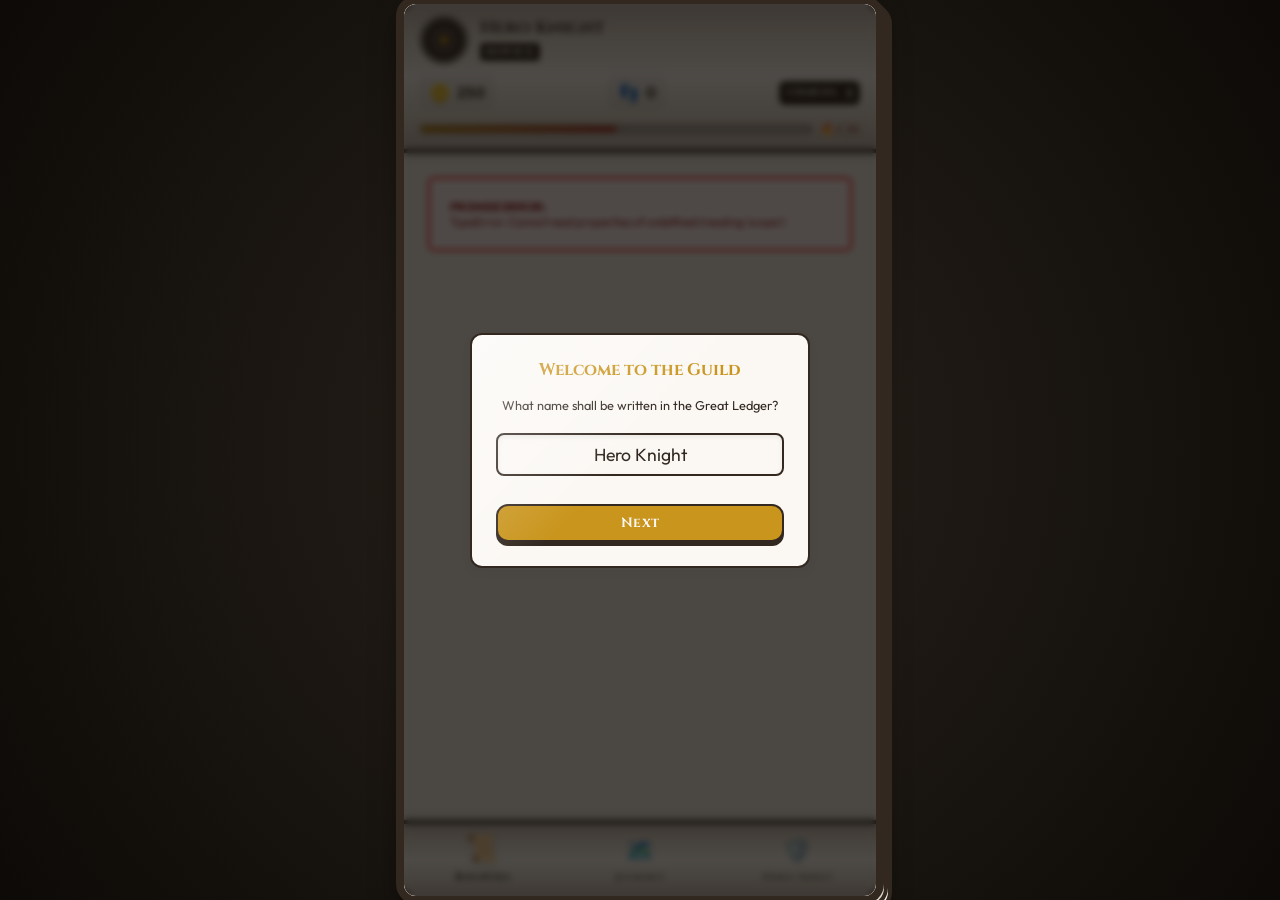
<file: index.html>
<!DOCTYPE html>
<html lang="en">
<head>
  <meta charset="UTF-8">
  <meta name="viewport" content="width=device-width, initial-scale=1.0, maximum-scale=1.0, user-scalable=no">
  <title>The Great Ledger - Cozy RPG Habit Tracker</title>
  
  <!-- PWA Setup -->
  <link rel="manifest" href="manifest.json">
  <meta name="apple-mobile-web-app-capable" content="yes">
  <meta name="apple-mobile-web-app-status-bar-style" content="black-translucent">
  <meta name="apple-mobile-web-app-title" content="Ledger">
  <link rel="apple-touch-icon" href="data:image/svg+xml;utf8,<svg xmlns='http://www.w3.org/2000/svg' viewBox='0 0 100 100'><text y='.9em' font-size='90'>📖</text></svg>">
  
  <!-- Cozy Fantasy Fonts -->
  <link rel="preconnect" href="https://fonts.googleapis.com">
  <link rel="preconnect" href="https://fonts.gstatic.com" crossorigin>
  <link href="https://fonts.googleapis.com/css2?family=Cinzel:wght@500;700;900&family=Outfit:wght@300;400;600;700&display=swap" rel="stylesheet">
  
  <!-- Primary Style Sheet -->
  <link rel="stylesheet" href="styles.css">
</head>
<body>

  <!-- Game Shell Container -->
  <div id="game-container" class="parchment-theme">
    
    <!-- Cozy Top Bar: RPG Status Banner -->
    <header id="status-header">
      <div class="character-basics">
        <div class="avatar-frame">
          <svg id="header-avatar" viewBox="0 0 100 100" class="pixel-avatar">
            <!-- Dynamic pixel SVG avatar is injected here -->
          </svg>
        </div>
        <div class="character-details">
          <h2 id="header-char-name">Hero</h2>
          <div class="archetype-badge" id="header-archetype">Novice</div>
        </div>
      </div>
      
      <!-- General RPG Counters -->
      <div class="header-counters">
        <div class="counter-item gold-counter" title="Gold Coins">
          <span class="icon">🪙</span>
          <span id="header-gold">0</span>
        </div>
        
        <div class="counter-item step-counter" title="Lifetime Steps">
          <span class="icon">👣</span>
          <span id="header-steps">0</span>
        </div>
        
        <div class="counter-item total-level-badge" title="Character Level (Weighted OSRS skills)">
          <span class="level-label">CHAR Lvl</span>
          <span id="header-total-level">10</span>
        </div>

      </div>

      <!-- Flame Momentum Meter -->
      <div id="flame-meter-container" title="Consistency Flame Multiplier">
        <div class="flame-meter-track">
          <div id="flame-meter-fill"></div>
        </div>
        <div class="flame-meter-stats">
          <span class="flame-icon">🔥</span>
          <span id="flame-multiplier">1.0x</span>
        </div>
      </div>
    </header>

    <!-- Main Viewport: Where modular screen binders render -->
    <main id="app-viewport" class="scroll-container">
      <!-- Screen content gets dynamically injected here -->
    </main>

    <!-- Sticky Bottom Navigation: Optimized for easy thumb-reach -->
    <nav id="bottom-navigation">
      <button class="nav-tab active" id="tab-quests" data-screen="quests">
        <span class="nav-icon">📜</span>
        <span class="nav-label">Bounties</span>
      </button>
      
      <button class="nav-tab" id="tab-world" data-screen="world">
        <span class="nav-icon">🗺️</span>
        <span class="nav-label">Journey</span>
      </button>
      
      <button class="nav-tab" id="tab-character" data-screen="character">
        <span class="nav-icon">🛡️</span>
        <span class="nav-label">Hero Sheet</span>
      </button>
    </nav>
    
  </div>

  <!-- Global error trap - catches module parse/load failures -->
  <script>
    window.addEventListener('error', function(e) {
      var vp = document.getElementById('app-viewport');
      if (vp) {
        vp.innerHTML = '<div style="padding:20px;color:darkred;background:#fff3f3;font-size:0.72rem;word-break:break-all;border:2px solid red;margin:8px;border-radius:6px;"><strong>LOAD ERROR:</strong><br>' + (e.message || '') + '<br><em>' + (e.filename || '') + ' line ' + (e.lineno || '') + '</em></div>';
      }
    });
    window.addEventListener('unhandledrejection', function(e) {
      var vp = document.getElementById('app-viewport');
      if (vp) {
        vp.innerHTML = '<div style="padding:20px;color:darkred;background:#fff3f3;font-size:0.72rem;word-break:break-all;border:2px solid red;margin:8px;border-radius:6px;"><strong>PROMISE ERROR:</strong><br>' + (e.reason || '') + '</div>';
      }
    });
  </script>

  <!-- Central JS Module App Initializer -->
  <script type="module" src="src/app.js"></script>
  
  <!-- Register Service Worker for PWA -->
  <script>
    if ('serviceWorker' in navigator) {
      window.addEventListener('load', function() {
        navigator.serviceWorker.register('sw.js').then(function(registration) {
          console.log('ServiceWorker registration successful with scope: ', registration.scope);
        }, function(err) {
          console.log('ServiceWorker registration failed: ', err);
        });
      });
    }
  </script>
</body>
</html>
</file>
<file: styles.css>
/* ==========================================================================
   Cozy Fantasy Parchment Design System - The Great Ledger
   ========================================================================== */

:root {
  /* Color Palette (Cozy Medieval HSL) */
  --parchment-bg: hsl(38, 35%, 93%);
  --parchment-light: hsl(38, 45%, 97%);
  --parchment-dark: hsl(36, 25%, 83%);
  --parchment-shadow: hsl(28, 15%, 72%);
  
  --ink-charcoal: hsl(28, 22%, 16%);
  --ink-muted: hsl(28, 12%, 40%);
  
  --gold-primary: hsl(42, 75%, 45%);
  --gold-glow: hsl(42, 90%, 60%);
  
  --emerald-green: hsl(135, 28%, 32%);
  --emerald-light: hsl(135, 35%, 45%);
  
  --ruby-crimson: hsl(4, 45%, 38%);
  --ruby-light: hsl(4, 55%, 48%);
  
  --sapphire-blue: hsl(205, 45%, 35%);
  --sapphire-light: hsl(205, 55%, 48%);
  
  /* Layout Sizing & Typography */
  --font-header: 'Cinzel', Georgia, serif;
  --font-body: 'Outfit', -apple-system, BlinkMacSystemFont, sans-serif;
  --border-radius-cozy: 12px;
  --border-hand-ink: 2px solid var(--ink-charcoal);
  --box-shadow-parchment: 0 10px 30px rgba(44, 37, 30, 0.15);
}

/* Base Body Styles - Desk/Background Simulation */
* {
  box-sizing: border-box;
  margin: 0;
  padding: 0;
  -webkit-tap-highlight-color: transparent;
}

body {
  font-family: var(--font-body);
  color: var(--ink-charcoal);
  background-color: hsl(24, 15%, 12%); /* Dark desk wood/background */
  background-image: radial-gradient(circle, rgba(50, 40, 30, 0.4) 0%, rgba(10, 8, 5, 0.9) 100%);
  height: 100vh;
  width: 100vw;
  display: flex;
  justify-content: center;
  align-items: center;
  overflow: hidden;
}

/* Responsive Mobile Frame */
#game-container {
  width: 100%;
  max-width: 480px; /* Simulated phone container */
  height: 100vh;
  max-height: 900px;
  background-color: var(--parchment-bg);
  border: 4px solid var(--ink-charcoal);
  border-radius: 16px;
  /* Stacked paper edge effect */
  box-shadow: 
    0 0 0 4px var(--ink-charcoal),
    4px 4px 0 var(--parchment-dark),
    4px 4px 0 4px var(--ink-charcoal),
    8px 8px 0 var(--parchment-bg),
    8px 8px 0 4px var(--ink-charcoal),
    0 15px 30px rgba(0, 0, 0, 0.4);
  display: flex;
  flex-direction: column;
  position: relative;
  overflow: hidden;
}

@media (max-height: 700px) {
  #game-container {
    height: 100vh;
    border-radius: 0;
    border: none;
    box-shadow: none;
  }
}

/* ==========================================================================
   Header Status Banner (Styled as Cylindrical Scroll Roller)
   ========================================================================== */

#status-header {
  background: linear-gradient(to bottom, 
    var(--parchment-shadow) 0%, 
    var(--parchment-dark) 20%, 
    var(--parchment-light) 50%, 
    var(--parchment-dark) 80%, 
    var(--parchment-shadow) 100%
  );
  border-bottom: 4px solid var(--ink-charcoal);
  padding: 12px 16px;
  display: flex;
  flex-direction: column;
  gap: 8px;
  box-shadow: 0 4px 8px rgba(0,0,0,0.12), inset 0 2px 3px rgba(255,255,255,0.15);
  position: relative;
  z-index: 10;
}


.character-basics {
  display: flex;
  align-items: center;
  gap: 12px;
}

.avatar-frame {
  width: 48px;
  height: 48px;
  border-radius: 50%;
  border: 2px solid var(--ink-charcoal);
  background-color: var(--parchment-light);
  overflow: hidden;
  box-shadow: inset 0 2px 5px rgba(0,0,0,0.1);
  display: flex;
  justify-content: center;
  align-items: center;
}

.pixel-avatar {
  width: 100%;
  height: 100%;
  image-rendering: pixelated;
}

.character-details h2 {
  font-family: var(--font-header);
  font-size: 1.1rem;
  font-weight: 700;
  line-height: 1.1;
  color: var(--ink-charcoal);
}

.archetype-badge {
  font-family: var(--font-header);
  font-size: 0.65rem;
  font-weight: 700;
  letter-spacing: 0.5px;
  background-color: var(--ink-charcoal);
  color: var(--parchment-light);
  padding: 2px 6px;
  border-radius: 4px;
  display: inline-block;
  margin-top: 2px;
  text-transform: uppercase;
}

.header-counters {
  display: flex;
  justify-content: space-between;
  align-items: center;
  margin-top: 4px;
}

.counter-item {
  display: flex;
  align-items: center;
  gap: 6px;
  font-weight: 700;
  font-size: 0.95rem;
  background-color: rgba(0, 0, 0, 0.04);
  padding: 4px 8px;
  border-radius: 6px;
  border: 1px solid rgba(0, 0, 0, 0.08);
}

.counter-item .icon {
  font-size: 1.1rem;
}

.total-level-badge {
  background-color: var(--ink-charcoal);
  color: var(--parchment-light);
  font-family: var(--font-header);
  font-size: 0.75rem;
  font-weight: 900;
  border-radius: 6px;
  border: none;
}

.total-level-badge .level-label {
  opacity: 0.8;
  font-size: 0.6rem;
  margin-right: 4px;
}

/* Flame Momentum Meter */
#flame-meter-container {
  display: flex;
  align-items: center;
  gap: 8px;
  margin-top: 4px;
}

.flame-meter-track {
  flex-grow: 1;
  height: 8px;
  background-color: rgba(44, 37, 30, 0.15);
  border-radius: 4px;
  border: 1px solid var(--ink-charcoal);
  overflow: hidden;
}

#flame-meter-fill {
  height: 100%;
  width: 50%;
  background: linear-gradient(90deg, var(--gold-primary), var(--ruby-light));
  border-radius: 3px;
  transition: width 0.4s ease;
  box-shadow: 0 0 8px var(--ruby-light);
}

.flame-meter-stats {
  display: flex;
  align-items: center;
  gap: 2px;
  font-family: var(--font-header);
  font-weight: 700;
  font-size: 0.75rem;
  color: var(--ruby-crimson);
  animation: pulse-flame 1.5s infinite alternate;
}

/* ==========================================================================
   Viewport Scroll Container
   ========================================================================== */

#app-viewport {
  flex-grow: 1;
  padding: 16px;
  overflow-y: auto;
  position: relative;
  display: flex;
  flex-direction: column;
  gap: 16px;
}

.scroll-container::-webkit-scrollbar {
  width: 6px;
}
.scroll-container::-webkit-scrollbar-track {
  background: rgba(0,0,0,0.02);
}
.scroll-container::-webkit-scrollbar-thumb {
  background: var(--parchment-dark);
  border-radius: 4px;
  border: 1px solid var(--ink-charcoal);
}

/* ==========================================================================
   Sticky Bottom Navigation
   ========================================================================== */

#bottom-navigation {
  background: linear-gradient(to bottom, 
    var(--parchment-shadow) 0%, 
    var(--parchment-dark) 20%, 
    var(--parchment-light) 50%, 
    var(--parchment-dark) 80%, 
    var(--parchment-shadow) 100%
  );
  border-top: 4px solid var(--ink-charcoal);
  display: grid;
  grid-template-columns: repeat(3, 1fr);
  padding: 6px 0;
  box-shadow: 0 -4px 8px rgba(0,0,0,0.12), inset 0 2px 3px rgba(255,255,255,0.15);
  position: relative;
  z-index: 10;
}


.nav-tab {
  background: none;
  border: none;
  display: flex;
  flex-direction: column;
  align-items: center;
  justify-content: center;
  gap: 4px;
  color: var(--ink-muted);
  cursor: pointer;
  padding: 6px 0;
  transition: all 0.2s ease;
  font-family: var(--font-header);
  font-weight: 700;
  font-size: 0.65rem;
  letter-spacing: 0.5px;
}

.nav-tab .nav-icon {
  font-size: 1.4rem;
  transition: transform 0.2s ease;
}

.nav-tab:hover .nav-icon {
  transform: translateY(-2px);
}

.nav-tab.active {
  color: var(--ink-charcoal);
}

.nav-tab.active .nav-icon {
  transform: scale(1.15) translateY(-2px);
  filter: drop-shadow(0 2px 4px rgba(0,0,0,0.15));
}

/* ==========================================================================
   Tactile & Parchment Utility Styles
   ========================================================================== */

.parchment-card {
  background-color: var(--parchment-light);
  border: var(--border-hand-ink);
  border-radius: var(--border-radius-cozy);
  padding: 16px;
  box-shadow: 0 4px 10px rgba(44, 37, 30, 0.06);
  position: relative;
  overflow: hidden;
}

.parchment-card::after {
  content: '';
  position: absolute;
  top: 0;
  left: 0;
  width: 100%;
  height: 100%;
  background-image: linear-gradient(135deg, rgba(255,255,255,0.4) 0%, rgba(255,255,255,0) 50%);
  pointer-events: none;
}

.card-title {
  font-family: var(--font-header);
  font-size: 1.05rem;
  font-weight: 700;
  border-bottom: 2px solid rgba(44, 37, 30, 0.1);
  padding-bottom: 6px;
  margin-bottom: 12px;
  color: var(--ink-charcoal);
  display: flex;
  align-items: center;
  gap: 8px;
}

/* Buttons (Tactile cozy aesthetic) */
.btn-primary {
  background-color: var(--gold-primary);
  color: var(--parchment-light);
  font-family: var(--font-header);
  font-weight: 700;
  font-size: 0.85rem;
  letter-spacing: 0.5px;
  border: var(--border-hand-ink);
  padding: 8px 16px;
  border-radius: var(--border-radius-cozy);
  cursor: pointer;
  box-shadow: 0 4px 0 var(--ink-charcoal);
  transition: all 0.1s ease;
  display: inline-flex;
  align-items: center;
  justify-content: center;
  gap: 6px;
}

.btn-primary:active {
  transform: translateY(4px);
  box-shadow: none;
}

.btn-secondary {
  background-color: var(--parchment-dark);
  color: var(--ink-charcoal);
  font-family: var(--font-header);
  font-weight: 700;
  font-size: 0.8rem;
  border: var(--border-hand-ink);
  padding: 6px 12px;
  border-radius: 8px;
  cursor: pointer;
  box-shadow: 0 3px 0 var(--ink-charcoal);
  transition: all 0.1s ease;
  display: inline-flex;
  align-items: center;
  justify-content: center;
  gap: 4px;
}

.btn-secondary:active {
  transform: translateY(3px);
  box-shadow: none;
}

/* Cozy Floating Alert / XP & Gold Splats */
.splat-text {
  position: absolute;
  pointer-events: none;
  font-weight: 700;
  font-size: 1.1rem;
  z-index: 100;
  animation: float-up-fade 0.8s ease-out forwards;
  text-shadow: 1px 1px 0px var(--ink-charcoal);
}

.splat-gold { color: var(--gold-primary); }
.splat-xp { color: var(--sapphire-light); }

/* Keyframe Animations */
@keyframes pulse-flame {
  0% { transform: scale(1); opacity: 0.9; }
  100% { transform: scale(1.08); opacity: 1; }
}

@keyframes float-up-fade {
  0% { transform: translateY(0) scale(0.8); opacity: 0; }
  20% { opacity: 1; }
  100% { transform: translateY(-40px) scale(1.1); opacity: 0; }
}

@keyframes shake-strike {
  0%, 100% { transform: translate(0, 0); }
  20%, 60% { transform: translate(-4px, 4px) rotate(-1deg); }
  40%, 80% { transform: translate(4px, -4px) rotate(1deg); }
}

.strike-shake {
  animation: shake-strike 0.3s ease-out;
}

/* ==========================================================================
   Modal Overlay System (Daily Chest & Level-Up Banners)
   ========================================================================== */

/* Positioned relative to #game-container (position: relative) */
.modal-overlay {
  position: absolute;
  top: 0;
  left: 0;
  width: 100%;
  height: 100%;
  background: rgba(10, 8, 5, 0.72);
  backdrop-filter: blur(3px);
  -webkit-backdrop-filter: blur(3px);
  z-index: 200;
  display: flex;
  align-items: center;
  justify-content: center;
  padding: 20px;
  animation: fade-in-overlay 0.25s ease;
}

@keyframes fade-in-overlay {
  from { opacity: 0; }
  to { opacity: 1; }
}

.modal-content {
  animation: slide-up-modal 0.3s cubic-bezier(0.34, 1.56, 0.64, 1);
  width: 100%;
}

@keyframes slide-up-modal {
  from { transform: translateY(30px) scale(0.93); opacity: 0; }
  to { transform: translateY(0) scale(1); opacity: 1; }
}

/* Utility: gold text */
.font-gold {
  color: var(--gold-primary);
}

/* Full width button helper */
.full-width-btn {
  width: 100%;
  margin-top: 8px;
}

/* Utility: hide element */
.hidden {
  display: none !important;
}

/* Parchment text input */
.parchment-input {
  background: var(--parchment-light);
  border: var(--border-hand-ink);
  border-radius: 8px;
  padding: 8px 12px;
  font-family: var(--font-body);
  font-size: 0.9rem;
  color: var(--ink-charcoal);
  outline: none;
  box-shadow: inset 0 2px 4px rgba(44,37,30,0.08);
  transition: box-shadow 0.2s ease;
}
.parchment-input:focus {
  box-shadow: inset 0 2px 4px rgba(44,37,30,0.15), 0 0 0 2px var(--gold-primary);
}

/* Daily Login Modal & Level Up Banner Styling */
.login-bonus-card, .level-up-card-banner {
  max-width: 360px;
  text-align: center;
  border-width: 3px !important;
  box-shadow: 0 15px 40px rgba(0,0,0,0.3) !important;
}
.login-bonus-desc {
  font-size: 0.8rem;
  line-height: 1.4;
  color: var(--ink-muted);
  margin-top: 4px;
}
.chest-visual-container {
  height: 120px;
  display: flex;
  justify-content: center;
  align-items: center;
  margin: 10px 0;
}
.chest-svg {
  width: 90px;
  height: 90px;
  filter: drop-shadow(0 4px 6px rgba(0,0,0,0.15));
  transition: transform 0.3s ease;
}
.chest-opened {
  transform: scale(1.05) rotate(2deg);
}
.spoils-recap-box {
  background-color: rgba(0,0,0,0.03);
  padding: 10px;
  border-radius: 8px;
  border: 1px dashed rgba(44, 37, 30, 0.15);
  margin-top: 12px;
  width: 100%;
}
.spoil-badge {
  font-weight: 700;
  font-size: 0.85rem;
  color: var(--gold-primary);
}

/* Level Up Modals */
.level-up-header {
  display: flex;
  flex-direction: column;
  align-items: center;
}
.level-up-crest {
  font-size: 2.2rem;
  animation: pulse-flame 0.6s infinite alternate;
}
.level-up-title-text {
  font-weight: 700;
  font-size: 0.95rem;
  color: var(--sapphire-blue);
  margin-top: 6px;
}
.level-up-stats-list {
  display: flex;
  flex-direction: column;
  gap: 6px;
  text-align: left;
}
.level-up-stat-line {
  font-size: 0.78rem;
  font-weight: 600;
  color: var(--emerald-green);
  line-height: 1.3;
}

/* ==========================================================================
   Quests Screen Styles
   ========================================================================== */

.description-text {
  font-size: 0.8rem;
  line-height: 1.4;
  color: var(--ink-muted);
  margin-top: 4px;
}
.quest-section-header {
  font-family: var(--font-header);
  font-weight: 700;
  font-size: 0.9rem;
  letter-spacing: 0.5px;
  color: var(--ink-charcoal);
  border-left: 3px solid var(--gold-primary);
  padding-left: 8px;
  margin-bottom: 8px;
}
.quest-list {
  display: flex;
  flex-direction: column;
  gap: 10px;
}
.empty-quest-msg {
  text-align: center;
  padding: 20px;
  font-size: 0.8rem;
  color: var(--ink-muted);
  border: 1px dashed rgba(44, 37, 30, 0.2);
  border-radius: 8px;
}
.quest-card {
  padding: 12px;
  display: flex;
  flex-direction: column;
  gap: 8px;
  transition: all 0.3s ease;
}
.quest-card-top {
  display: flex;
  justify-content: space-between;
  align-items: center;
}
.quest-card-left {
  flex-grow: 1;
  padding-right: 12px;
  display: flex;
  flex-direction: column;
  gap: 4px;
}
.skill-indicator {
  display: inline-flex;
  align-items: center;
  gap: 4px;
  font-family: var(--font-header);
  font-weight: 700;
  font-size: 0.6rem;
  text-transform: uppercase;
  color: var(--sapphire-blue);
}
.quest-text {
  font-size: 0.88rem;
  font-weight: 600;
  line-height: 1.3;
}
.quest-meta-row {
  display: flex;
  align-items: center;
  gap: 8px;
  flex-wrap: wrap;
}
.quest-stats {
  font-size: 0.72rem;
  color: var(--ink-muted);
}
.streak-badge {
  font-size: 0.65rem;
  font-weight: 700;
  color: var(--ruby-crimson);
  background-color: rgba(180, 60, 40, 0.08);
  border: 1px solid rgba(180, 60, 40, 0.2);
  padding: 1px 6px;
  border-radius: 20px;
  display: inline-flex;
  align-items: center;
  gap: 2px;
  animation: pulse-flame 1.5s infinite alternate;
}
.quest-reset-timer {
  font-size: 0.6rem;
  color: var(--ink-muted);
  font-style: italic;
}
/* XP progress bar on quest cards */
.quest-xp-bar-row {
  display: flex;
  align-items: center;
  gap: 6px;
}
.quest-xp-bar-track {
  flex-grow: 1;
  height: 5px;
  background-color: rgba(44, 37, 30, 0.1);
  border-radius: 3px;
  border: 1px solid rgba(44, 37, 30, 0.08);
  overflow: hidden;
}
.quest-xp-bar-fill {
  height: 100%;
  background: linear-gradient(90deg, var(--sapphire-blue), var(--sapphire-light));
  border-radius: 3px;
  transition: width 0.4s ease;
}
.quest-xp-bar-label {
  font-size: 0.55rem;
  font-weight: 700;
  color: var(--sapphire-blue);
  white-space: nowrap;
}
.btn-quest-complete {
  background-color: var(--emerald-green);
  color: var(--parchment-light);
  border: var(--border-hand-ink);
  border-radius: 8px;
  padding: 6px 12px;
  cursor: pointer;
  display: flex;
  flex-direction: column;
  align-items: center;
  box-shadow: 0 3px 0 var(--ink-charcoal);
  transition: all 0.1s ease;
  flex-shrink: 0;
}
.btn-quest-complete:active {
  transform: translateY(3px);
  box-shadow: none;
}
.btn-quest-complete:disabled {
  background-color: var(--parchment-dark);
  color: var(--ink-muted);
  box-shadow: none;
  cursor: default;
  opacity: 0.7;
}
.reward-tag {
  font-size: 0.58rem;
  font-weight: 700;
  line-height: 1;
  text-shadow: 0 1px 2px rgba(0,0,0,0.1);
}
.xp-reward { color: var(--parchment-light); }
.gold-reward { color: var(--gold-glow); }
.claim-label {
  font-family: var(--font-header);
  font-size: 0.65rem;
  font-weight: 700;
  margin-top: 2px;
  text-transform: uppercase;
  letter-spacing: 0.5px;
}
/* Completed quest card state */
.quest-card.quest-completed-today {
  opacity: 0.72;
  background-color: rgba(59, 96, 67, 0.04);
  border-color: rgba(59, 96, 67, 0.3);
}
.quest-checked {
  transform: scale(0.97);
  opacity: 0.6;
  border-color: var(--emerald-light);
  background-color: rgba(59, 96, 67, 0.05);
}
.quest-burn-out {
  animation: burn-out 0.75s cubic-bezier(0.25, 0.46, 0.45, 0.94) forwards;
  border-color: #ff4500 !important;
  box-shadow: 0 0 20px #ff4500, inset 0 0 15px #ff8c00 !important;
  background: linear-gradient(rgba(255, 69, 0, 0.15), rgba(255, 140, 0, 0.05)) !important;
}
@keyframes burn-out {
  0% { transform: scale(1) rotate(0deg); opacity: 1; filter: none; }
  30% { transform: scale(1.08) rotate(2deg); opacity: 0.95; filter: sepia(0.5) hue-rotate(-20deg) saturate(2.5) contrast(1.2); }
  100% { transform: scale(0.05) translateY(-85px) rotate(-25deg); opacity: 0; filter: sepia(1) saturate(5) contrast(3.5); }
}
/* Quest creation modal */
.form-group {
  margin-bottom: 12px;
  display: flex;
  flex-direction: column;
  gap: 4px;
}
.form-group label {
  font-family: var(--font-header);
  font-size: 0.65rem;
  font-weight: 700;
  text-transform: uppercase;
  letter-spacing: 0.5px;
  color: var(--ink-muted);
}
.form-group input, .form-group select, .settings-input {
  font-family: var(--font-body);
  font-size: 0.85rem;
  padding: 8px;
  border: var(--border-hand-ink);
  border-radius: 8px;
  background-color: var(--parchment-light);
  color: var(--ink-charcoal);
  width: 100%;
}
.form-group input:focus, .form-group select:focus, .settings-input:focus {
  outline: none;
  border-color: var(--gold-primary);
  box-shadow: 0 0 6px var(--gold-glow);
}
.modal-actions {
  display: flex;
  justify-content: flex-end;
  gap: 10px;
  margin-top: 18px;
}
@keyframes zoom-in {
  from { transform: scale(0.9); opacity: 0; }
  to { transform: scale(1); opacity: 1; }
}

/* ==========================================================================
   Expedition / Focus Screen Styles
   ========================================================================== */

.expedition-screen {
  display: flex;
  flex-direction: column;
  gap: 12px;
}
.setup-view {
  display: flex;
  flex-direction: column;
  gap: 12px;
}
.stage-tracker {
  display: flex;
  justify-content: space-between;
  align-items: center;
  padding: 0 10px;
}
.stage-dot {
  font-size: 0.6rem;
  font-weight: 700;
  color: var(--ink-muted);
  border: var(--border-hand-ink);
  background-color: var(--parchment-dark);
  padding: 2px 6px;
  border-radius: 4px;
  text-transform: uppercase;
  font-family: var(--font-header);
}
.stage-dot.active {
  background-color: var(--gold-primary);
  color: var(--parchment-light);
  box-shadow: 0 0 6px var(--gold-glow);
}
.stage-connector {
  flex-grow: 1;
  height: 2px;
  background-color: var(--ink-charcoal);
  margin: 0 4px;
}
.focus-timer-box {
  display: flex;
  flex-direction: column;
  align-items: center;
  padding: 10px;
}
.dungeon-title-bar {
  font-family: var(--font-header);
  font-weight: 900;
  font-size: 0.85rem;
  letter-spacing: 0.5px;
  margin-bottom: 8px;
}
.clock-display {
  width: 140px;
  height: 140px;
  position: relative;
  margin-bottom: 8px;
}
.radial-ring {
  width: 100%;
  height: 100%;
  transform: rotate(-90deg);
}
.ring-track {
  fill: none;
  stroke: rgba(0,0,0,0.06);
  stroke-width: 6;
}
.ring-fill {
  fill: none;
  stroke-width: 6;
  stroke-linecap: round;
  transition: stroke-dashoffset 1s linear;
}
.clock-labels {
  position: absolute;
  top: 0;
  left: 0;
  width: 100%;
  height: 100%;
  display: flex;
  flex-direction: column;
  justify-content: center;
  align-items: center;
}
#timer-countdown {
  font-size: 1.6rem;
  font-weight: 700;
  font-family: var(--font-header);
  line-height: 1;
}
#timer-goal-label {
  font-size: 0.58rem;
  font-weight: 700;
  color: var(--ink-muted);
  text-transform: uppercase;
  margin-top: 2px;
}
.duration-selectors {
  display: grid;
  grid-template-columns: repeat(3, 1fr);
  gap: 6px;
  width: 100%;
  margin-bottom: 8px;
}
.custom-time-box {
  width: 100%;
  background-color: rgba(0,0,0,0.03);
  padding: 8px 12px;
  border-radius: 8px;
  border: 1px dashed rgba(44, 37, 30, 0.1);
  margin-bottom: 8px;
  display: flex;
  flex-direction: column;
  gap: 4px;
}
.custom-label {
  font-family: var(--font-header);
  font-size: 0.6rem;
  font-weight: 700;
  color: var(--ink-muted);
  text-transform: uppercase;
  letter-spacing: 0.5px;
  text-align: left;
}
.custom-input-row {
  display: flex;
  gap: 8px;
}
.custom-input-row input {
  flex-grow: 1;
  font-family: var(--font-body);
  font-size: 0.85rem;
  padding: 4px 8px;
  border: var(--border-hand-ink);
  border-radius: 6px;
  background-color: var(--parchment-light);
  color: var(--ink-charcoal);
}
.custom-input-row button {
  padding: 2px 10px !important;
  font-size: 0.72rem !important;
}
.btn-preset {
  font-size: 0.72rem !important;
  padding: 4px 0 !important;
}
.btn-preset.active {
  background-color: var(--sapphire-blue);
  color: var(--parchment-light);
}
.timer-controls {
  display: flex;
  gap: 10px;
  width: 100%;
}
.timer-controls button { flex-grow: 1; }
.battle-hud { padding: 8px 12px; }
.hud-halves {
  display: flex;
  justify-content: space-between;
  align-items: center;
}
.versus-icon {
  font-family: var(--font-header);
  font-weight: 900;
  font-size: 0.9rem;
  color: var(--ruby-crimson);
  animation: pulse-flame 0.5s infinite alternate;
}
.hud-hero, .hud-enemy {
  width: 42%;
  display: flex;
  flex-direction: column;
  gap: 2px;
}
.hud-hero { align-items: flex-start; }
.hud-enemy { align-items: flex-end; }
.hud-avatar {
  font-family: var(--font-header);
  font-weight: 700;
  font-size: 0.7rem;
}
.hud-hp-bar {
  width: 100%;
  height: 6px;
  background-color: rgba(0,0,0,0.1);
  border: 1px solid var(--ink-charcoal);
  border-radius: 3px;
  overflow: hidden;
}
.hp-fill { height: 100%; transition: width 0.3s ease; }
.fill-green { background-color: var(--emerald-light); }
.fill-red { background-color: var(--ruby-light); }
.hud-label { font-size: 0.65rem; font-weight: 700; }
.combat-scroll-box {
  flex-grow: 1;
  display: flex;
  flex-direction: column;
  padding: 10px;
  min-height: 150px;
}
.log-viewport {
  flex-grow: 1;
  overflow-y: auto;
  display: flex;
  flex-direction: column;
  gap: 6px;
  padding: 4px;
  background-color: rgba(0, 0, 0, 0.02);
  border-radius: 6px;
  border: 1px solid rgba(44, 37, 30, 0.05);
  text-align: left;
}
.log-line {
  font-size: 0.72rem;
  line-height: 1.4;
  border-bottom: 1px dashed rgba(44, 37, 30, 0.06);
  padding-bottom: 4px;
}
.hidden { display: none !important; }
.report-card-overlay {
  position: absolute;
  top: 0; left: 0;
  width: 100%; height: 100%;
  background-color: var(--parchment-bg);
  display: flex;
  flex-direction: column;
  justify-content: center;
  align-items: center;
  padding: 20px;
  z-index: 100;
  animation: zoom-in 0.3s ease-out;
}
.report-card {
  width: 100%; height: 100%;
  max-height: 100%;
  display: flex;
  flex-direction: column;
  padding: 18px;
}
.report-scroll {
  flex-grow: 1;
  width: 100%;
  overflow-y: auto;
  display: flex;
  flex-direction: column;
  gap: 14px;
  padding: 4px 0;
  margin-bottom: 10px;
}
.report-meta {
  font-size: 0.8rem;
  line-height: 1.5;
  background-color: rgba(0,0,0,0.02);
  padding: 8px 12px;
  border-radius: 8px;
  border: 1px dashed rgba(44, 37, 30, 0.1);
  text-align: left;
}
.report-section {
  border-top: 1px dashed rgba(44, 37, 30, 0.15);
  padding-top: 10px;
  margin-top: 4px;
}
.report-section h4 {
  font-family: var(--font-header);
  font-size: 0.75rem;
  text-transform: uppercase;
  color: var(--ink-muted);
  margin-bottom: 6px;
  letter-spacing: 0.5px;
  text-align: left;
}
.report-kills-list {
  font-size: 0.8rem;
  line-height: 1.4;
  color: var(--ink-charcoal);
  text-align: left;
}
.spoils-grid {
  display: grid;
  grid-template-columns: repeat(2, 1fr);
  gap: 8px;
}
.spoil-item {
  background-color: rgba(0,0,0,0.03);
  padding: 6px;
  border-radius: 6px;
  border: 1px dashed rgba(44, 37, 30, 0.1);
  font-size: 0.75rem;
  text-align: center;
}
/* Retreat Confirmation Modal */
.retreat-confirm-card {
  text-align: center;
  padding: 20px;
}
.retreat-penalty-box {
  background-color: rgba(180, 60, 40, 0.06);
  border: 1px dashed rgba(180, 60, 40, 0.3);
  border-radius: 8px;
  padding: 10px 14px;
  margin: 12px 0;
  font-size: 0.8rem;
  text-align: left;
  display: flex;
  flex-direction: column;
  gap: 4px;
}
.retreat-actions {
  display: flex;
  gap: 10px;
  margin-top: 14px;
}
.retreat-actions button { flex: 1; }

/* ==========================================================================
   Character Sheet Styles
   ========================================================================== */

.chronicle-layout {
  display: flex;
  flex-direction: column;
  gap: 16px;
  padding-bottom: 24px;
}
.chronicle-header {
  display: flex;
  flex-direction: column;
  align-items: center;
  padding: 16px;
  text-align: center;
  border-bottom-width: 4px;
}
.chronicle-title {
  font-size: 1.15rem;
  font-weight: 900;
  margin: 0;
  letter-spacing: 0.5px;
}
.chronicle-subtitle {
  font-family: var(--font-header);
  font-size: 0.72rem;
  color: var(--ink-muted);
  text-transform: uppercase;
  font-weight: 700;
  margin-top: 2px;
}
.avatar-shield-container {
  width: 70px;
  height: 70px;
  margin: 8px 0;
  filter: drop-shadow(0 4px 6px rgba(0,0,0,0.12));
}
.momentum-recovery-row {
  display: flex;
  justify-content: space-between;
  align-items: center;
  width: 100%;
  border-top: 1px dashed rgba(44,37,30,0.12);
  padding-top: 8px;
  margin-top: 6px;
}
.momentum-status { font-size: 0.78rem; }
.btn-buyback { font-size: 0.62rem !important; padding: 4px 8px !important; }
.section-card { padding: 14px; }
.section-desc {
  font-size: 0.75rem;
  color: var(--ink-muted);
  line-height: 1.3;
  margin-bottom: 10px;
}
.stats-grid {
  display: grid;
  grid-template-columns: repeat(2, 1fr);
  gap: 10px;
}
.stat-badge {
  display: flex;
  align-items: center;
  gap: 8px;
  background-color: rgba(0,0,0,0.03);
  padding: 8px;
  border-radius: 8px;
  border: 1px solid rgba(44, 37, 30, 0.06);
}
.full-width-badge { grid-column: span 2; justify-content: center; }
.stat-badge-icon { font-size: 1.25rem; }
.stat-badge-info { display: flex; flex-direction: column; }
.stat-badge-val {
  font-family: var(--font-header);
  font-size: 0.95rem;
  font-weight: 900;
  line-height: 1;
}
.stat-badge-label {
  font-size: 0.55rem;
  color: var(--ink-muted);
  text-transform: uppercase;
  font-weight: 700;
}
.current-class-lore {
  background-color: rgba(59, 96, 67, 0.02);
  border: 1px dashed rgba(44,37,30,0.12);
  border-radius: 8px;
  padding: 8px 12px;
  text-align: center;
  margin-bottom: 12px;
}
.lore-label { font-size: 0.7rem; color: var(--ink-muted); text-transform: uppercase; }
.lore-class { font-family: var(--font-header); font-size: 0.95rem; font-weight: 900; margin-left: 4px; }
.lore-quote { font-style: italic; font-size: 0.72rem; color: var(--ink-muted); margin-top: 4px; line-height: 1.2; }
.sub-section-title {
  font-family: var(--font-header);
  font-size: 0.75rem;
  text-transform: uppercase;
  color: var(--ink-charcoal);
  margin-bottom: 6px;
  border-left: 3px solid var(--gold-primary);
  padding-left: 6px;
}
.destiny-tree { display: flex; flex-direction: column; gap: 6px; }
.destiny-card {
  display: flex;
  justify-content: space-between;
  align-items: center;
  border: 1px solid rgba(44,37,30,0.08);
  padding: 8px 12px;
  border-radius: 8px;
  background-color: rgba(0,0,0,0.01);
  transition: all 0.15s ease;
}
.destiny-card.active { border-color: var(--emerald-green); background-color: rgba(59, 96, 67, 0.04); }
.destiny-card.locked { opacity: 0.65; }
.destiny-info { text-align: left; }
.destiny-name { font-family: var(--font-header); font-weight: 700; font-size: 0.78rem; }
.destiny-tier {
  font-size: 0.5rem;
  background-color: rgba(44,37,30,0.08);
  padding: 1px 4px;
  border-radius: 3px;
  font-weight: 700;
  text-transform: uppercase;
  margin-left: 4px;
}
.destiny-reqs { font-size: 0.6rem; font-weight: 700; margin-top: 1px; }
.destiny-reqs.met { color: var(--emerald-green); }
.destiny-reqs.unmet { color: var(--ruby-crimson); }
.class-badge-status {
  font-family: var(--font-header);
  font-size: 0.58rem;
  font-weight: 900;
  text-transform: uppercase;
  padding: 2px 6px;
  border-radius: 4px;
  display: inline-block;
}
.class-badge-status.current { background-color: var(--emerald-green); color: var(--parchment-light); }
.class-badge-status.locked { background-color: rgba(0,0,0,0.05); color: var(--ink-muted); border: 1px solid rgba(0,0,0,0.1); }
.btn-swap-class { font-size: 0.58rem !important; padding: 3px 8px !important; box-shadow: none !important; }
/* Skills list */
.skills-stack { display: flex; flex-direction: column; gap: 10px; }
.skill-stack-row { display: flex; flex-direction: column; gap: 3px; }
.skill-row-basics { display: flex; justify-content: space-between; align-items: baseline; }
.skill-label-name { font-size: 0.82rem; font-weight: 700; }
.skill-level-number { font-family: var(--font-header); font-size: 0.72rem; font-weight: 900; color: var(--gold-primary); }
.skill-row-bar {
  position: relative;
  height: 8px;
  background-color: rgba(44, 37, 30, 0.08);
  border-radius: 4px;
  border: 1px solid rgba(44, 37, 30, 0.1);
  overflow: hidden;
}
.skill-bar-fill {
  height: 100%;
  background: linear-gradient(90deg, var(--sapphire-blue), var(--sapphire-light));
  border-radius: 3px;
  transition: width 0.5s ease;
}
.skill-bar-text {
  position: absolute;
  right: 4px;
  top: 50%;
  transform: translateY(-50%);
  font-size: 0.48rem;
  font-weight: 700;
  color: var(--ink-charcoal);
  text-shadow: 0 0 3px var(--parchment-light);
  pointer-events: none;
}
/* Skill combat influence label */
.skill-combat-hint {
  font-size: 0.58rem;
  color: var(--ink-muted);
  font-style: italic;
  margin-top: 1px;
}
.active-weapon-box {
  background-color: rgba(0,0,0,0.02);
  border: 1px solid rgba(44,37,30,0.08);
  border-radius: 8px;
  padding: 8px 12px;
  display: flex;
  justify-content: space-between;
  align-items: center;
  font-size: 0.8rem;
}
.active-weapon-meta { display: flex; flex-direction: column; text-align: left; gap: 2px; }
.active-weapon-box button { font-size: 0.65rem !important; padding: 4px 8px !important; }
.weapon-selector-grid {
  display: grid;
  grid-template-columns: repeat(2, 1fr);
  gap: 8px;
  margin-top: 8px;
  background-color: var(--parchment-dark);
  padding: 8px;
  border-radius: 8px;
  border: 1px solid var(--ink-charcoal);
  animation: zoom-in 0.15s ease-out;
}
.weapon-select-btn {
  background-color: var(--parchment-light);
  border: var(--border-hand-ink);
  border-radius: 6px;
  padding: 6px;
  display: flex;
  flex-direction: column;
  align-items: center;
  cursor: pointer;
  box-shadow: 0 2px 0 var(--ink-charcoal);
  transition: all 0.08s ease;
}
.weapon-select-btn:active { transform: translateY(2px); box-shadow: none; }
.weapon-select-btn.equipped { background-color: var(--emerald-green); color: var(--parchment-light); }
.w-icon { font-size: 1.25rem; }
.w-name { font-weight: 700; font-size: 0.72rem; margin-top: 1px; }
.w-stats { font-size: 0.52rem; opacity: 0.8; }
.stars-gold { color: var(--gold-primary); font-size: 0.65rem; letter-spacing: 0.5px; margin-left: 4px; }
/* Weapon mastery bar */
.weapon-mastery-row { display: flex; flex-direction: column; gap: 4px; }
.weapon-row-header { display: flex; justify-content: space-between; align-items: center; font-size: 0.75rem; }
.weapon-title { font-weight: 600; }
.weapon-xp-txt { font-size: 0.62rem; color: var(--ink-muted); }
.weapon-row-bar {
  height: 8px;
  background-color: rgba(44, 37, 30, 0.08);
  border-radius: 4px;
  border: 1px solid rgba(44, 37, 30, 0.1);
  overflow: hidden;
  position: relative;
}
.weapon-bar-fill {
  height: 100%;
  background: linear-gradient(90deg, var(--gold-primary), var(--gold-glow));
  border-radius: 3px;
  transition: width 0.4s ease;
}
.weapon-bar-label {
  position: absolute;
  right: 4px;
  top: 50%;
  transform: translateY(-50%);
  font-size: 0.45rem;
  font-weight: 700;
  color: var(--ink-charcoal);
}
/* Armor Forge */
.armor-forge-box {
  background-color: rgba(0,0,0,0.01);
  border: 1px solid rgba(44,37,30,0.08);
  border-radius: 8px;
  padding: 12px;
  text-align: left;
}
.armor-forge-details { display: flex; gap: 12px; align-items: center; margin-bottom: 10px; }
.armor-rating-card {
  background-color: var(--parchment-dark);
  border: var(--border-hand-ink);
  border-radius: 6px;
  padding: 6px 12px;
  display: flex;
  flex-direction: column;
  align-items: center;
  justify-content: center;
  min-width: 65px;
}
.armor-tier-meta { font-size: 0.76rem; line-height: 1.4; }
.forge-bar-row { display: flex; flex-direction: column; gap: 2px; }
.forge-xp-label { font-size: 0.62rem; font-weight: 700; color: var(--ink-muted); text-transform: uppercase; }
.backpack-essence-count { font-size: 0.75rem; }
.forge-upgrade-action button { font-size: 0.7rem !important; padding: 4px 10px !important; }
/* Relics */
.materials-bar-relics {
  display: flex;
  gap: 8px;
  margin-bottom: 10px;
  background-color: rgba(0,0,0,0.03);
  border-radius: 6px;
  padding: 4px 8px;
  border: 1px solid rgba(44,37,30,0.05);
}
.material-chip { font-size: 0.75rem; font-weight: 700; }
.relic-row-card {
  display: flex;
  justify-content: space-between;
  align-items: center;
  border: 1px solid rgba(44,37,30,0.08);
  padding: 8px 12px;
  border-radius: 8px;
  background-color: rgba(0,0,0,0.01);
  text-align: left;
}
.relic-row-card.active { border-color: var(--emerald-green); background-color: rgba(59, 96, 67, 0.04); }
.relic-info-meta { display: flex; flex-direction: column; gap: 2px; max-width: 70%; }
.relic-name { font-size: 0.8rem; }
.relic-badge-tier {
  font-family: var(--font-header);
  font-size: 0.48rem;
  font-weight: 900;
  text-transform: uppercase;
  padding: 1px 4px;
  border-radius: 3px;
  color: white;
  margin-left: 4px;
  display: inline-block;
}
.relic-effect { font-size: 0.68rem; color: var(--ink-muted); line-height: 1.2; }
.relic-action-button button { font-size: 0.58rem !important; padding: 4px 8px !important; width: 60px; box-shadow: none !important; }
/* Codex */
.codex-bonuses {
  background-color: rgba(0,0,0,0.02);
  border: 1px dashed rgba(44,37,30,0.12);
  border-radius: 8px;
  padding: 8px 12px;
  text-align: left;
  margin-bottom: 12px;
}
.codex-bonuses-title { font-family: var(--font-header); font-size: 0.7rem; font-weight: 900; text-transform: uppercase; color: var(--gold-primary); }
.codex-buffs-lines { display: flex; flex-direction: column; gap: 2px; font-size: 0.7rem; color: var(--emerald-green); margin-top: 4px; }
.codex-dungeon-section { text-align: left; margin-bottom: 10px; }
.codex-dungeon-title { font-family: var(--font-header); font-size: 0.72rem; text-transform: uppercase; color: var(--gold-primary); border-bottom: 1px dashed rgba(44,37,30,0.12); padding-bottom: 2px; margin-bottom: 6px; }
.codex-monsters-grid { display: flex; flex-direction: column; gap: 4px; }
.codex-monster-row { display: flex; justify-content: space-between; align-items: center; border: 1px solid rgba(44,37,30,0.04); padding: 4px 8px; border-radius: 6px; background-color: rgba(0,0,0,0.01); }
.codex-monster-info { display: flex; flex-direction: column; }
.codex-monster-info strong { font-size: 0.75rem; }
.codex-monster-kills { font-size: 0.58rem; color: var(--ink-muted); }
.codex-monster-checkmarks { display: flex; gap: 4px; font-size: 0.65rem; }
.chk { opacity: 0.2; filter: grayscale(1); }
.chk-active { opacity: 1; filter: none; }
/* Chronicle log */
.chronicle-logs-box { border-color: var(--gold-primary) !important; }
.chronicle-events-list {
  max-height: 250px;
  overflow-y: auto;
  display: flex;
  flex-direction: column;
  gap: 6px;
  padding: 4px;
  background-color: rgba(0,0,0,0.02);
  border-radius: 8px;
  border: 1px solid rgba(44,37,30,0.05);
  text-align: left;
}
.chronicle-event { font-size: 0.72rem; line-height: 1.3; border-bottom: 1px dashed rgba(44,37,30,0.06); padding-bottom: 4px; display: flex; gap: 6px; }
.event-time { font-family: var(--font-header); color: var(--ink-muted); min-width: 68px; font-weight: 700; }
.event-arrow { color: var(--gold-primary); font-weight: 700; }
.event-text { color: var(--ink-charcoal); font-weight: 600; }
/* Settings section */
.settings-section {
  border-top: 2px dashed rgba(44,37,30,0.12);
  padding-top: 14px;
  margin-top: 14px;
}
.settings-row {
  display: flex;
  gap: 8px;
  align-items: center;
  margin-bottom: 10px;
}
.settings-row input { flex-grow: 1; }
.btn-danger {
  background-color: var(--ruby-crimson);
  color: var(--parchment-light);
  font-family: var(--font-header);
  font-weight: 700;
  font-size: 0.78rem;
  border: var(--border-hand-ink);
  padding: 7px 14px;
  border-radius: var(--border-radius-cozy);
  cursor: pointer;
  box-shadow: 0 3px 0 var(--ink-charcoal);
  transition: all 0.1s ease;
  display: inline-flex;
  align-items: center;
  gap: 6px;
}
.btn-danger:active { transform: translateY(3px); box-shadow: none; }

/* ==========================================================================
   Onboarding Modal
   ========================================================================== */
.onboarding-step { display: flex; flex-direction: column; gap: 12px; text-align: center; }
.onboarding-hero-icon { font-size: 3rem; animation: pulse-flame 1.2s infinite alternate; }
.onboarding-title { font-family: var(--font-header); font-size: 1.1rem; font-weight: 900; color: var(--gold-primary); }
.onboarding-subtitle { font-size: 0.78rem; color: var(--ink-muted); line-height: 1.4; }
.onboarding-name-input {
  font-family: var(--font-body);
  font-size: 1rem;
  padding: 10px 14px;
  border: var(--border-hand-ink);
  border-radius: var(--border-radius-cozy);
  background-color: var(--parchment-light);
  color: var(--ink-charcoal);
  text-align: center;
  font-weight: 600;
  width: 100%;
  box-sizing: border-box;
}
.onboarding-name-input:focus {
  outline: none;
  border-color: var(--gold-primary);
  box-shadow: 0 0 8px var(--gold-glow);
}
.class-picker-grid {
  display: grid;
  grid-template-columns: repeat(2, 1fr);
  gap: 8px;
}
.class-pick-btn {
  background-color: var(--parchment-light);
  border: 2px solid rgba(44,37,30,0.12);
  border-radius: 10px;
  padding: 10px 8px;
  cursor: pointer;
  display: flex;
  flex-direction: column;
  align-items: center;
  gap: 3px;
  transition: all 0.15s ease;
  text-align: center;
}
.class-pick-btn:hover, .class-pick-btn.selected {
  border-color: var(--gold-primary);
  background-color: rgba(180, 140, 30, 0.06);
  box-shadow: 0 0 8px rgba(180, 140, 30, 0.2);
  transform: translateY(-1px);
}
.class-pick-icon { font-size: 1.5rem; }
.class-pick-name { font-family: var(--font-header); font-size: 0.72rem; font-weight: 900; }
.class-pick-desc { font-size: 0.55rem; color: var(--ink-muted); line-height: 1.2; }
.onboarding-step-indicator { display: flex; justify-content: center; gap: 6px; }
.step-dot {
  width: 8px; height: 8px;
  border-radius: 50%;
  background-color: rgba(44,37,30,0.15);
  transition: background-color 0.2s ease;
}
.step-dot.active { background-color: var(--gold-primary); }

/* ==========================================================================
   Weekly Summary Modal
   ========================================================================== */
.weekly-summary-card { text-align: center; }
.weekly-summary-grid {
  display: grid;
  grid-template-columns: repeat(2, 1fr);
  gap: 8px;
  margin: 12px 0;
}
.weekly-stat-box {
  background-color: rgba(0,0,0,0.03);
  border: 1px dashed rgba(44,37,30,0.12);
  border-radius: 8px;
  padding: 8px;
  display: flex;
  flex-direction: column;
  align-items: center;
  gap: 2px;
}
.weekly-stat-val {
  font-family: var(--font-header);
  font-size: 1.3rem;
  font-weight: 900;
  color: var(--gold-primary);
}
.weekly-stat-label {
  font-size: 0.58rem;
  color: var(--ink-muted);
  text-transform: uppercase;
  font-weight: 700;
}
.weekly-skills-leveled {
  font-size: 0.72rem;
  color: var(--emerald-green);
  font-weight: 700;
  margin-bottom: 8px;
  line-height: 1.4;
}
</file>
